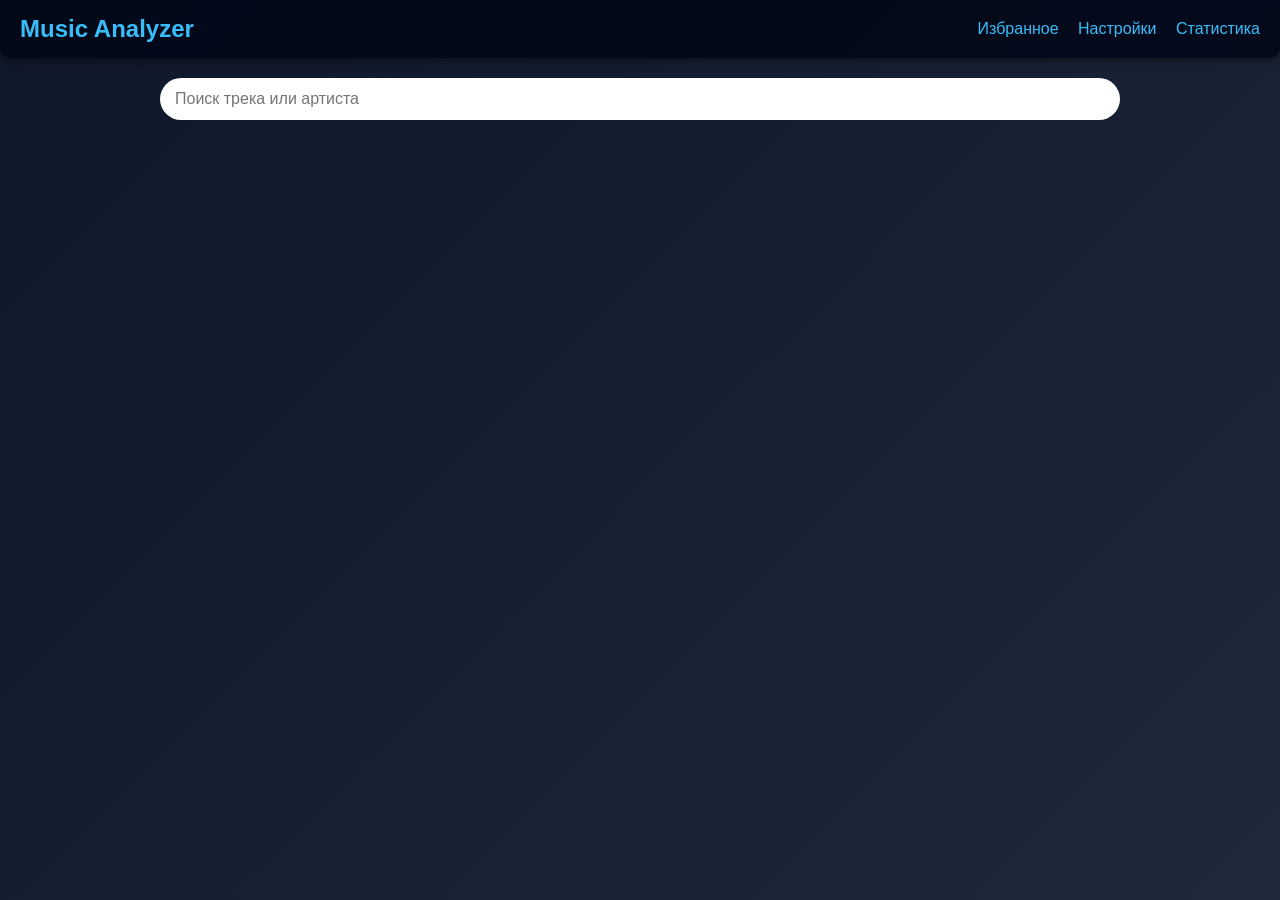
<file: мз анализ/index.html>
<!DOCTYPE html>
<html lang="ru">
<head>
    <meta charset="UTF-8">
    <title>Music Analyzer</title>
    <link rel="stylesheet" href="style.css">
</head>
<body>
<header>
    <h3>Music Analyzer</h3>
    <nav>
        <a href="favorites.html">Избранное</a>
        <a href="settings.html">Настройки</a>
        <a href="stats.html">Статистика</a>
    </nav>
</header>

<div class="container">
    <input type="text" id="search" placeholder="Поиск трека или артиста">
    <div id="list"></div>
</div>

<script src="jsmain.js"></script>
</body>
</html>
</file>
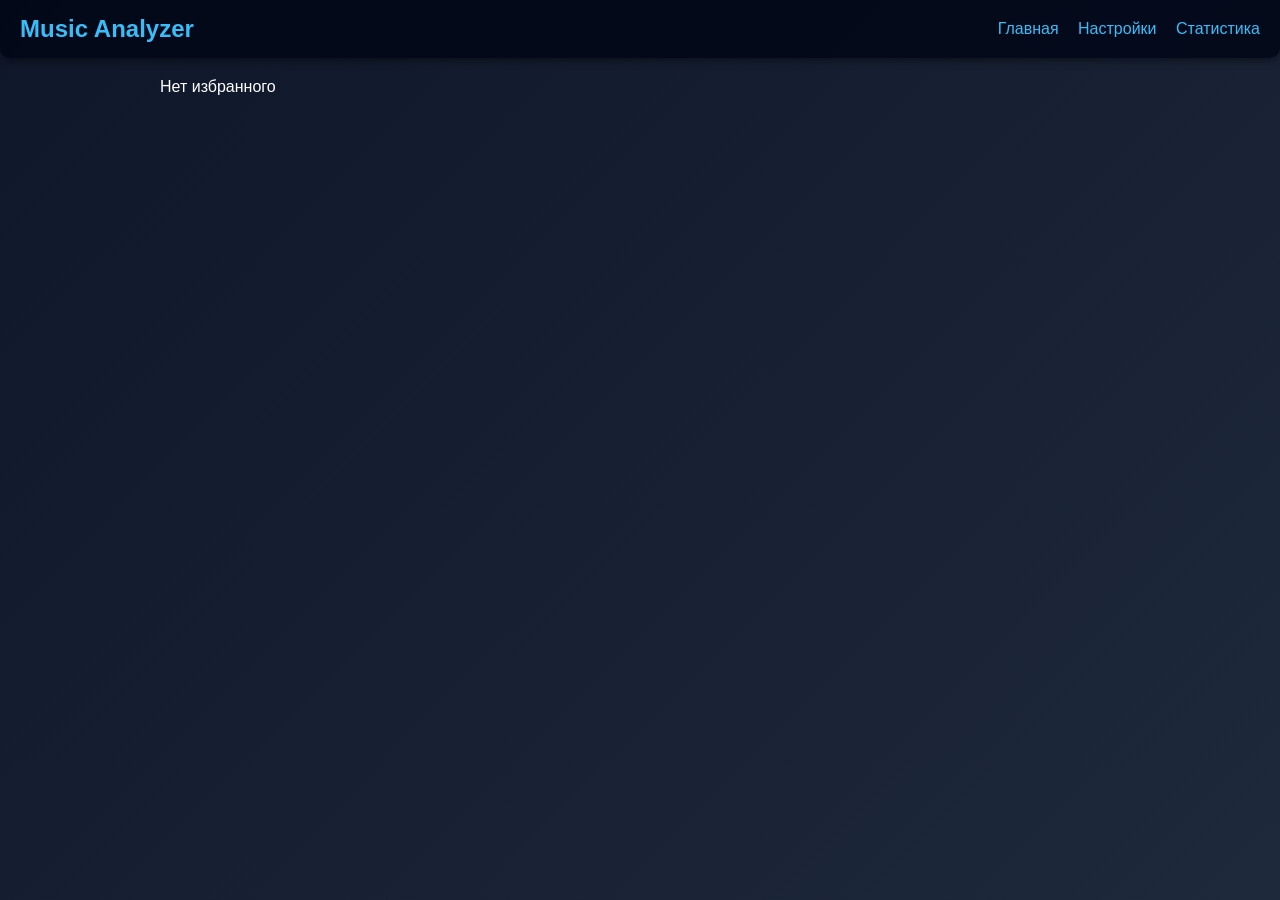
<file: мз анализ/favorites.html>
<!DOCTYPE html>
<html lang="ru">
<head>
    <meta charset="UTF-8">
    <title>Избранное</title>
    <link rel="stylesheet" href="style.css">
</head>
<body>
<header>
    <h3>Music Analyzer</h3>
    <nav>
        <a href="index.html">Главная</a>
        <a href="settings.html">Настройки</a>
        <a href="stats.html">Статистика</a>
    </nav>
</header>

<div class="container" id="fav-list"></div>

<script src="jsmain.js"></script>
</body>
</html>
</file>
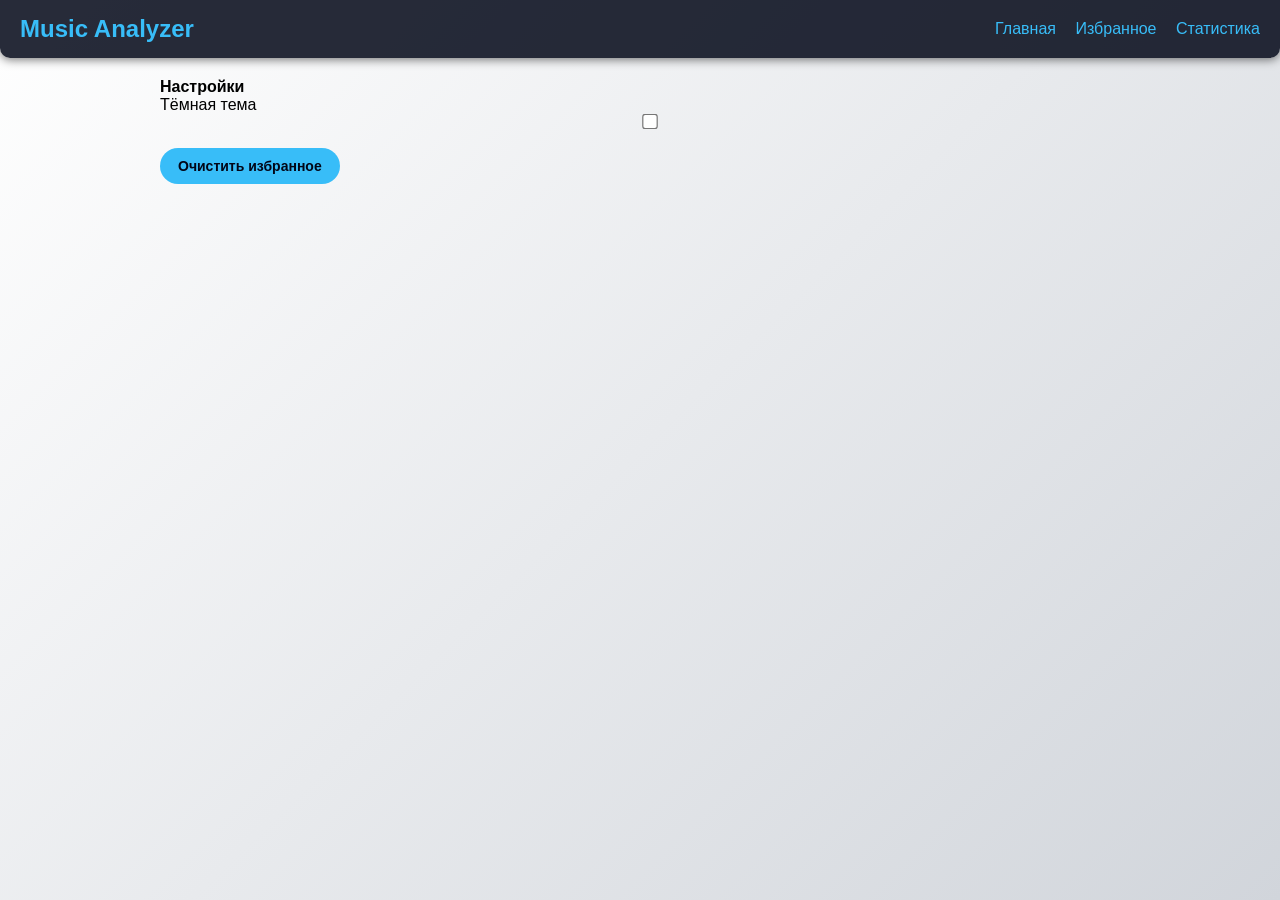
<file: мз анализ/settings.html>
<!DOCTYPE html>
<html lang="ru">
<head>
    <meta charset="UTF-8">
    <title>Настройки</title>
    <link rel="stylesheet" href="style.css">
</head>
<body>
<header>
    <h3>Music Analyzer</h3>
    <nav>
        <a href="index.html">Главная</a>
        <a href="favorites.html">Избранное</a>
        <a href="stats.html">Статистика</a>
    </nav>
</header>

<div class="container">
    <h4>Настройки</h4>
    <label>
        Тёмная тема
        <input type="checkbox" id="dark-mode">
    </label>
    <button id="clear-fav">Очистить избранное</button>
</div>

<script src="jsmain.js"></script>
</body>
</html>
</file>
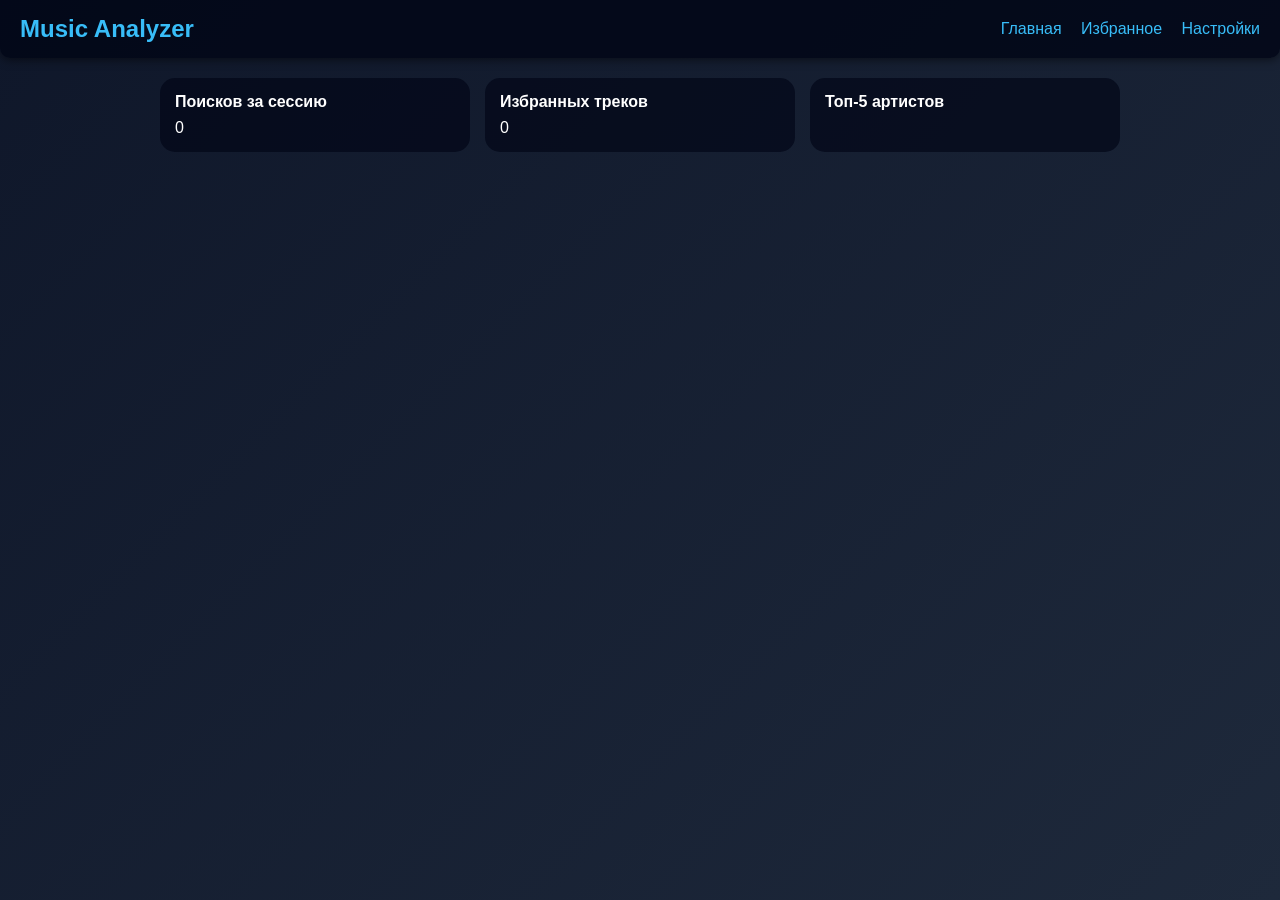
<file: мз анализ/stats.html>
<!DOCTYPE html>
<html lang="ru">
<head>
    <meta charset="UTF-8">
    <title>Статистика</title>
    <link rel="stylesheet" href="style.css">
</head>
<body>
<header>
    <h3>Music Analyzer</h3>
    <nav>
        <a href="index.html">Главная</a>
        <a href="favorites.html">Избранное</a>
        <a href="settings.html">Настройки</a>
    </nav>
</header>

<div class="container" id="stats-container">
    <p>Загрузка статистики...</p>
</div>

<script src="jsmain.js"></script>
</body>
</html>
</file>
<file: мз анализ/style.css>
* {
    margin: 0;
    padding: 0;
    box-sizing: border-box;
    font-family: 'Segoe UI', Tahoma, Geneva, Verdana, sans-serif;
}

body {
    background: linear-gradient(135deg, #0f172a, #1e293b);
    color: #fff;
    min-height: 100vh;
}

header {
    padding: 15px 20px;
    background: rgba(2, 6, 23, 0.85);
    display: flex;
    justify-content: space-between;
    align-items: center;
    flex-wrap: wrap;
    box-shadow: 0 2px 10px rgba(0,0,0,0.5);
    border-bottom-left-radius: 10px;
    border-bottom-right-radius: 10px;
}

header h3 {
    font-size: 24px;
    color: #38bdf8;
}

nav a {
    color: #38bdf8;
    text-decoration: none;
    margin-left: 15px;
    font-weight: 500;
    transition: 0.3s;
}

nav a:hover {
    color: #facc15;
}

.container {
    padding: 20px;
    max-width: 1000px;
    margin: auto;
}

input {
    padding: 12px 15px;
    width: 100%;
    margin-bottom: 20px;
    border-radius: 25px;
    border: none;
    font-size: 16px;
    outline: none;
    transition: 0.3s;
}

input:focus {
    box-shadow: 0 0 10px #38bdf8;
}

.card {
    background: rgba(2, 6, 23, 0.7);
    padding: 15px;
    border-radius: 15px;
    display: flex;
    flex-direction: column;
    gap: 8px;
    transition: 0.3s;
}

.card:hover {
    transform: translateY(-3px);
    box-shadow: 0 8px 20px rgba(0,0,0,0.5);
}

button {
    padding: 10px 18px;
    cursor: pointer;
    border: none;
    border-radius: 50px;
    background-color: #38bdf8;
    color: #020617;
    font-weight: bold;
    font-size: 14px;
    transition: 0.3s;
}

button:hover {
    background-color: #facc15;
}

audio {
    width: 100%;
    border-radius: 10px;
    outline: none;
}

#dark-mode {
    margin-left: 10px;
    transform: scale(1.2);
}

@media (max-width: 600px) {
    header { flex-direction: column; align-items: flex-start; gap: 10px; }
    header h3 { font-size: 22px; }
    input { font-size: 16px; padding: 14px; }
    .card { font-size: 14px; padding: 12px; }
    button { font-size: 15px; padding: 10px 15px; }
}
</file>
